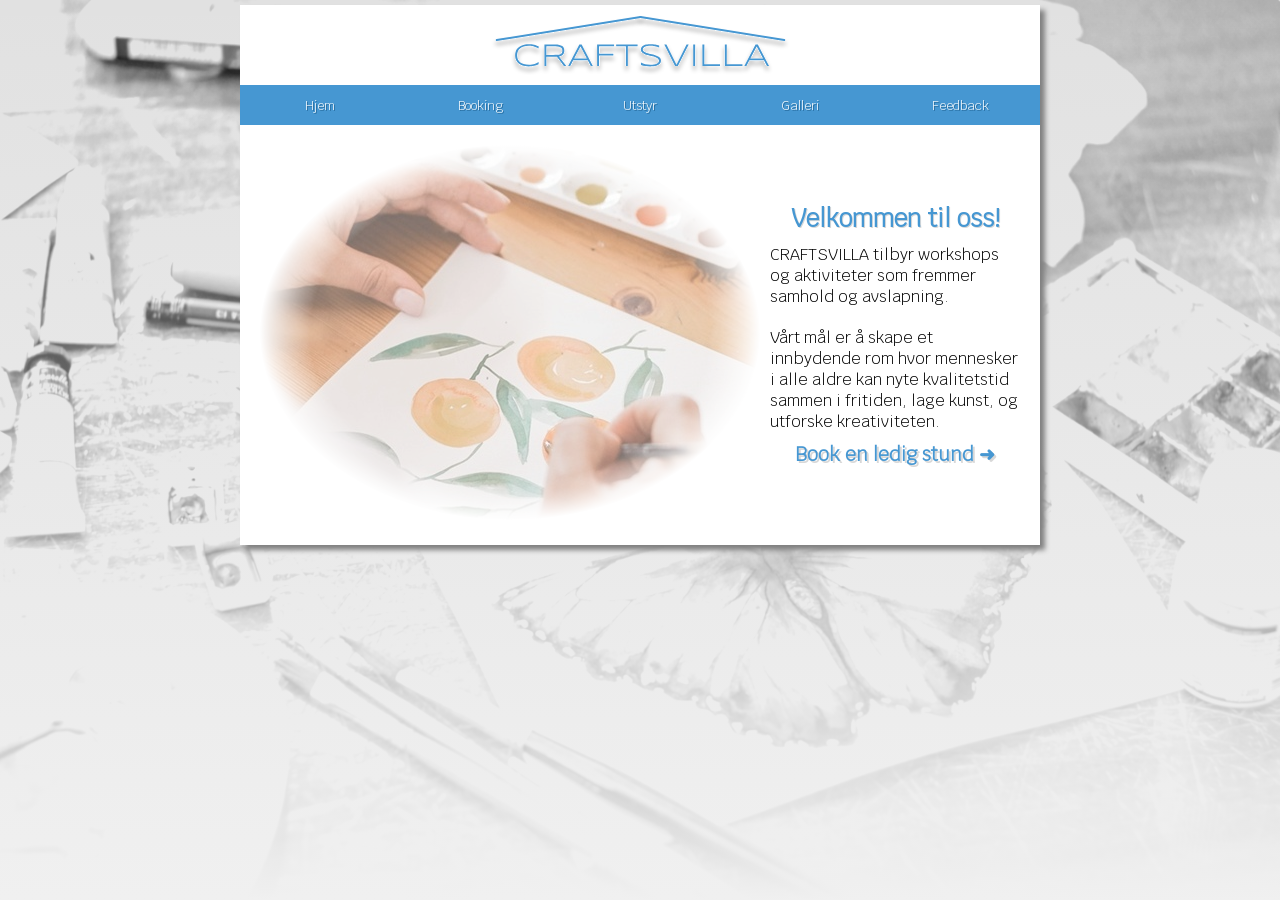
<file: index.html>
<!DOCTYPE html>
<html lang="en">
<head>
    <meta charset="UTF-8">
    <meta name="viewport" content="width=device-width, initial-scale=1.0">
    <link rel="icon" href="./css/images/favicon.ico">
    <title>CRAFTSVILLA</title>
    <script language="javascript" src="./js/homereel.js" defer="true"></script>
    <link rel="stylesheet" type="text/css" href="./css/main.css">
    <link rel="stylesheet" type="text/css" href="./css/home.css">
</head>
<body>
    <div id="content">
        <header>
            <div id="banner"></div>
            <div id="navbar">
                <a href="./index.html">Hjem</a>
                <a href="./booking.html">Booking</a>
                <a href="./inventory.html">Utstyr</a>
                <a href="./gallery.html">Galleri</a>
                <a href="./feedback.html">Feedback</a>
            </div>
        </header>
        <main>
            <div id="photoreel">
                <div id="photoreel-img"></div>
            </div>
            <div id="welcome">
                <h1>Velkommen til oss!</h1>
                <p>CRAFTSVILLA tilbyr workshops og aktiviteter som fremmer samhold og avslapning.<p>
                <p>Vårt mål er å skape et innbydende rom hvor mennesker i alle aldre kan nyte kvalitetstid sammen i fritiden, lage kunst, og utforske kreativiteten. </p>
                <p><a href="./booking.html">Book en ledig stund &#x279C;</a></p>
            </div>
        </main>
    </div>
</body>
</html>
</file>
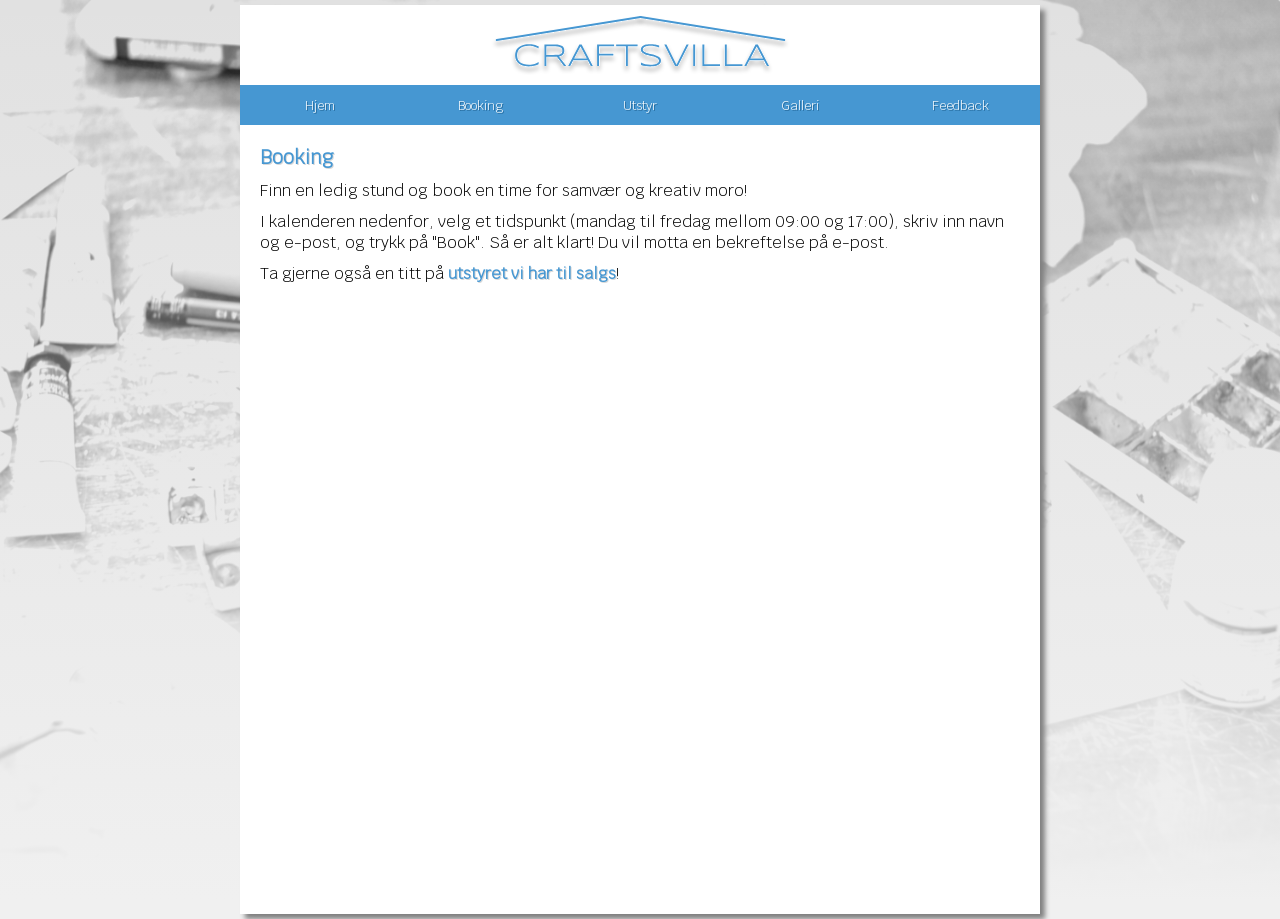
<file: booking.html>
<!DOCTYPE html>
<html lang="en">
<head>
    <meta charset="UTF-8">
    <meta name="viewport" content="width=device-width, initial-scale=1.0">
    <link rel="icon" href="./css/images/favicon.ico">
    <title>CRAFTSVILLA</title>
    <link rel="stylesheet" type="text/css" href="./css/main.css">
    <link rel="stylesheet" type="text/css" href="./css/booking.css">
</head>
<body>
    <div id="content">
        <header>
            <div id="banner"></div>
            <div id="navbar">
                <a href="./index.html">Hjem</a>
                <a href="./booking.html">Booking</a>
                <a href="./inventory.html">Utstyr</a>
                <a href="./gallery.html">Galleri</a>
                <a href="./feedback.html">Feedback</a>
            </div>
        </header>
        <main>
            <h2>Booking</h2>
            <p>Finn en ledig stund og book en time for samvær og kreativ moro!</p>
            <p>I kalenderen nedenfor, velg et tidspunkt (mandag til fredag mellom 09:00 og 17:00), skriv inn navn og e-post, og trykk på "Book". Så er alt klart! Du vil motta en bekreftelse på e-post.</p>
            <p>Ta gjerne også en titt på <a href="./inventory.html">utstyret vi har til salgs</a>!</p>
            <!-- Google Calendar Appointment Scheduling begin -->
            <iframe src="https://calendar.google.com/calendar/appointments/schedules/AcZssZ2YlH6cbJH99QFUbnk6ZTY4k-8vzACp2f7DUGpXo7of6b3WZYPizdqcf_6PlV2ciF5zQLV2L7Yk?gv=true" style="border: 0" width="100%" height="600" frameborder="0"></iframe>
            <!-- end Google Calendar Appointment Scheduling -->
        </main>
    </div>
</body>
</html>
</file>
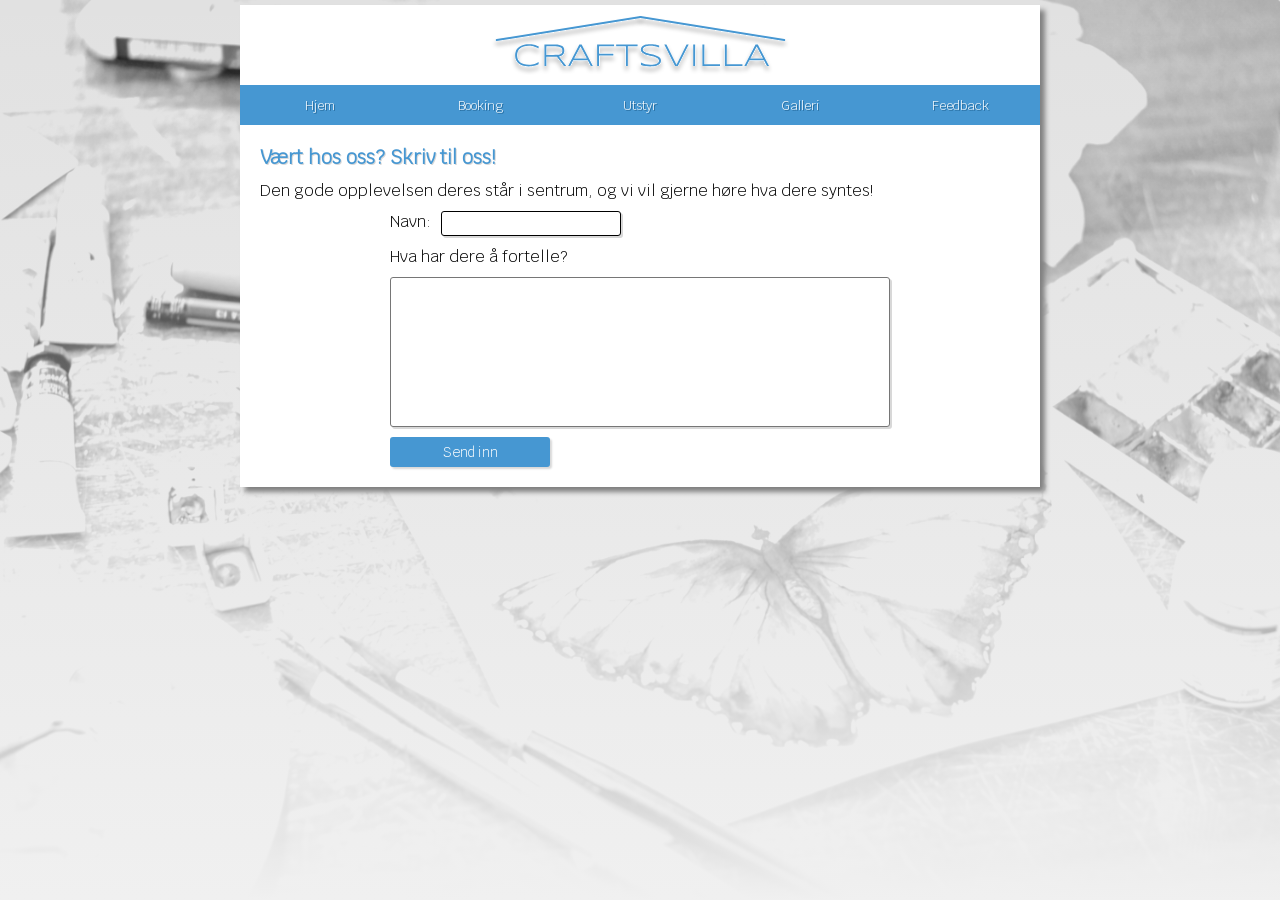
<file: feedback.html>
<!DOCTYPE html>
<html lang="en">
<head>
    <meta charset="UTF-8">
    <meta name="viewport" content="width=device-width, initial-scale=1.0">
    <link rel="icon" href="./css/images/favicon.ico">
    <title>CRAFTSVILLA</title>
    <script language="javascript" src="./js/feedback.js" defer="true"></script>
    <link rel="stylesheet" type="text/css" href="./css/main.css">
    <link rel="stylesheet" type="text/css" href="./css/feedback.css">
</head>
<body>
    <div id="content">
        <header>
            <div id="banner"></div>
            <div id="navbar">
                <a href="./index.html">Hjem</a>
                <a href="./booking.html">Booking</a>
                <a href="./inventory.html">Utstyr</a>
                <a href="./gallery.html">Galleri</a>
                <a href="./feedback.html">Feedback</a>
            </div>
        </header>
        <main>
            <h2>Vært hos oss? Skriv til oss!</h2>
            <p>Den gode opplevelsen deres står i sentrum, og vi vil gjerne høre hva dere syntes!</p>
            <div>
                <div id="name-input">
                    Navn: <input type="text" id="name" autocomplete="off">
                </div>
                <div>
                    <p>Hva har dere å fortelle?</p>
                    <textarea id="message-input"></textarea>
                </div>
                <button id="send-in">Send inn</button>
            </div>
        </main>
    </div>
</body>
</html>
</file>
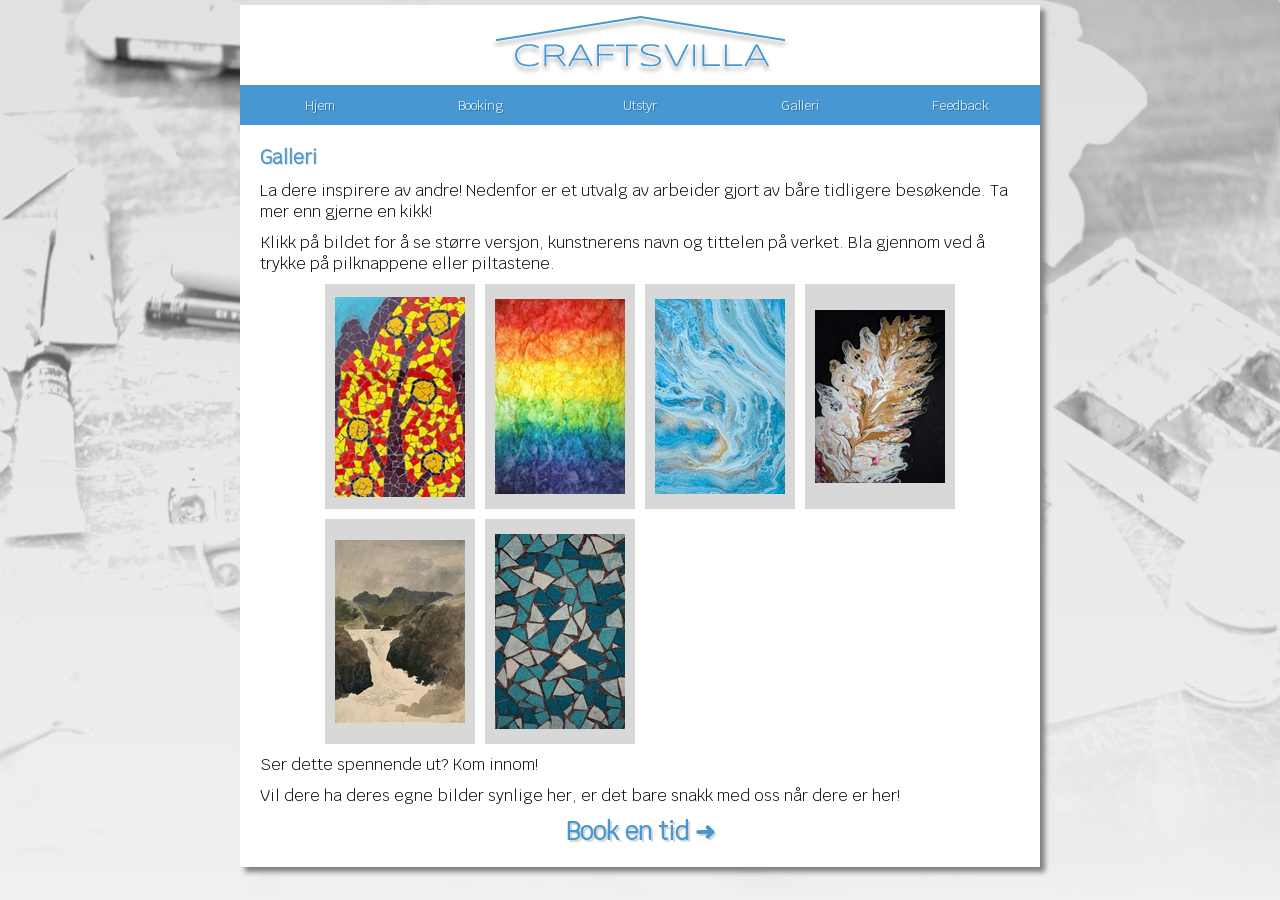
<file: gallery.html>
<!DOCTYPE html>
<html lang="en">
<head>
    <meta charset="UTF-8">
    <meta name="viewport" content="width=device-width, initial-scale=1.0">
    <link rel="icon" href="./css/images/favicon.ico">
    <title>CRAFTSVILLA</title>
    <script language="javascript" src="./js/gallery.js" defer="true"></script>
    <link rel="stylesheet" type="text/css" href="./css/main.css">
    <link rel="stylesheet" type="text/css" href="./css/gallery.css">
</head>
<body>
    <div id="content">
        <header>
            <div id="banner"></div>
            <div id="navbar">
                <a href="./index.html">Hjem</a>
                <a href="./booking.html">Booking</a>
                <a href="./inventory.html">Utstyr</a>
                <a href="./gallery.html">Galleri</a>
                <a href="./feedback.html">Feedback</a>
            </div>
        </header>
        <main>
            <h2>Galleri</h2>
            <p>La dere inspirere av andre! Nedenfor er et utvalg av arbeider gjort av båre tidligere besøkende. Ta mer enn gjerne en kikk!</p>
            <p>Klikk på bildet for å se større versjon, kunstnerens navn og tittelen på verket. Bla gjennom ved å trykke på pilknappene eller piltastene.</p>
            <div id="gallery"></div>
            <p>Ser dette spennende ut? Kom innom!</p>
            <p>Vil dere ha deres egne bilder synlige her, er det bare snakk med oss når dere er her!</p>
            <a href="./booking.html">Book en tid &#x279C;</a>
        </main>
    </div>
</body>
</html>
</file>
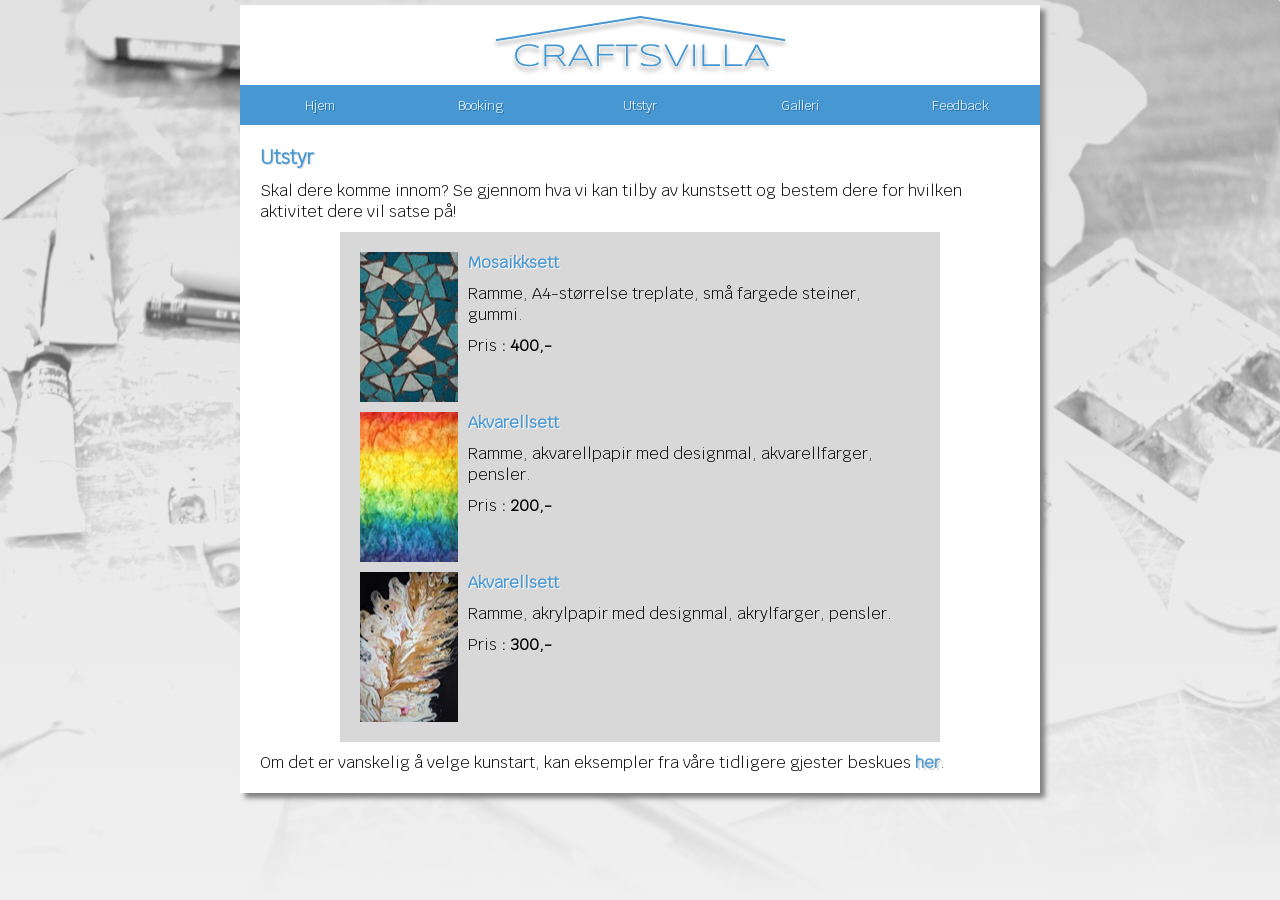
<file: inventory.html>
<!DOCTYPE html>
<html lang="en">
<head>
    <meta charset="UTF-8">
    <meta name="viewport" content="width=device-width, initial-scale=1.0">
    <link rel="icon" href="./css/images/favicon.ico">
    <title>CRAFTSVILLA</title>
    <script language="javascript" src="./js/inventory.js" defer="true"></script>
    <link rel="stylesheet" type="text/css" href="./css/main.css">
    <link rel="stylesheet" type="text/css" href="./css/inventory.css">
</head>
<body>
    <div id="content">
        <header>
            <div id="banner"></div>
            <div id="navbar">
                <a href="./index.html">Hjem</a>
                <a href="./booking.html">Booking</a>
                <a href="./inventory.html">Utstyr</a>
                <a href="./gallery.html">Galleri</a>
                <a href="./feedback.html">Feedback</a>
            </div>
        </header>
        <main>
            <h2>Utstyr</h2>
            <p>Skal dere komme innom? Se gjennom hva vi kan tilby av kunstsett og bestem dere for hvilken aktivitet dere vil satse på!</p>
            <div id="list"></div>
            <p>Om det er vanskelig å velge kunstart, kan eksempler fra våre tidligere gjester beskues <a href="./gallery.html">her</a>.</a></p>
        </main>
    </div>
</body>
</html>
</file>
<file: css/main.css>
@font-face {
    font-family: "Krub Light";
    src: url("./fonts/Krub-Light.ttf");
}

@font-face {
    font-family: "Krub Bold";
    src: url("./fonts/Krub-Bold.ttf");
}

:root {
    --content-width: 800px;
    --banner-height: 80px;
    --navbar-height: 40px;
    --header-height: calc(var(--banner-height) + var(--navbar-height));
    --vmargins: 5px;
    --white: white;
    --lighter-grey: #F0F0F0;
    --light-grey: #D8D8D8;
    --grey: grey;
    --light-blue: #4697D2;
    --dark-blue: #266B9D;
}

* {
    margin: 0px;
    padding: 0px;
    box-sizing: border-box;
}

html {
    width: 100%;
    height: 100vh;
}

body {
    background-color: var(--lighter-grey);
    background-image: linear-gradient(to bottom, rgba(0, 0, 0, 0), var(--lighter-grey)), url("./images/background.jpg");
    background-position: top center;
    background-size: 100% 100%;
    background-repeat: no-repeat;
    display: flex;
    flex-direction: column;
    justify-content: center;
    align-items: center;
    overflow-y: scroll;
}

#content {
    box-shadow: 5px 5px 5px var(--grey);
    background-color: var(--white);
    margin: var(--vmargins) 0px;
}

header {
    width: var(--content-width);
    /*
    border-top-left-radius: 5px;
    border-top-right-radius: 5px;
    */
}

header #banner {
    width: var(--content-width);
    height: var(--banner-height);
    background-image: url("./images/top.svg");
    background-size: inherit;
    background-position: center;
    background-repeat: no-repeat;

}

header #navbar {
    width: var(--content-width);
    height: var(--navbar-height);
    background-color: var(--light-blue);
    display: flex;
    flex-direction: row;
    justify-items: center;
    flex: auto;
}

header #navbar a {
    color: var(--white);
    text-decoration: none;
    display: flex;
    font-family: "Krub Light";
    font-size: 0.8em;
    flex-direction: column;
    justify-content: center;
    align-items: center;
    flex: 1 1 0px;
    text-shadow: 1px 1px 0px var(--dark-blue);
}

header #navbar a:hover {
    font-weight: bold;
    text-shadow: 2px 2px 0px var(--dark-blue);
}

main {
    width: var(--content-width);
    padding: 20px;
    font-family: "Krub Light";
}

h1 {
    font-size: 1.5em;
    font-weight: bold;
    color: var(--light-blue);
    text-shadow: 1px 1px 0px var(--light-grey);
}

h2 {
    font-size: 1.2em;
    font-weight: bold;
    color: var(--light-blue);
    text-shadow: 1px 1px 0px var(--light-grey);
    width: 100%;
}

h3 {
    font-size: 1em;
    font-weight: bold;
    color: var(--light-blue);
    text-shadow: 1px 1px 0px var(--white);
}
</file>
<file: css/home.css>
main {
    display: flex;
    flex-direction: row;
    align-items: center;
    justify-content: center;
    gap: 10px;
}

#photoreel {
    width: fit-content;
    height: fit-content;
}

#photoreel-img {
    width: 500px;
    height: 375px;
    display: inline-block;
}

#welcome {
    flex: auto;
    display: flex;
    flex-direction: column;
    align-items: center;
    gap: 10px;
}

#welcome p {
    margin: 0;
}

#welcome a {
    font-size: 1.2em;
    font-weight: bold;
    color: var(--light-blue);
    text-decoration: none;
    text-shadow: 2px 2px 0px var(--light-grey);
}
</file>
<file: css/booking.css>
main {
    display: flex;
    flex-direction: column;
    justify-content: space-between;
    align-items: flex-start;
    gap: 10px;
}

main a {
    text-decoration: none;
    color: var(--light-blue);
    text-shadow: 1px 1px 0px var(--light-grey);
    font-weight: bold;
}
</file>
<file: css/feedback.css>
main {
    display: flex;
    flex-direction: column;
    justify-content: space-between;
    align-items: flex-start;
    gap: 10px;
}

#name-input {
    display: flex;
    flex-direction: row;
}

input {
    box-shadow: 2px 2px 0px var(--light-grey);
    outline: none;
    border: 1px solid black;
    padding: 3px;
    border-radius: 3px;
    font-size: 0.8em;
    font-family: "Krub Light";
    width: 180px;
}

#message-input {
    width: 500px;
    height: 150px;
    font-size: 0.8em;
    font-family: "Krub Light";
    resize: none;
    outline: none;
    padding: 3px;
    border-radius: 3px;
    box-shadow: 2px 2px 0px var(--light-grey);
}

main div {
    width: 500px;
    margin: 0 auto;
    display: flex;
    flex-direction: column;
    gap: 10px;
}

button {
    width: 160px;
    height: 30px;
    background: var(--light-blue);
    border: none;
    color: var(--white);
    font-family: "Krub Light";
    border-radius: 3px;
    box-shadow: 2px 2px 2px var(--light-grey);
}

main a {
    font-size: 1.2em;
    font-weight: bold;
    color: var(--light-blue);
    text-decoration: none;
    text-shadow: 2px 2px 0px var(--light-grey);
    margin: 0 auto;
}
</file>
<file: css/gallery.css>
main {
    display: flex;
    flex-direction: column;
    justify-content: space-between;
    align-items: center;
    gap: 10px;
}

main p {
    width: 100%;
}

main a {
    font-size: 1.5em;
    font-weight: bold;
    color: var(--light-blue);
    text-decoration: none;
    text-shadow: 2px 2px 0px var(--light-grey);
}

#gallery {
    width: 630px;
    display: flex;
    flex-direction: row;
    flex-flow: wrap;
    justify-items: flex-start;
    align-items: center;
    gap: 10px;
}

#gallery .gallery-entry {
    width: 150px;
    height: 225px;
    background-color: var(--light-grey);
    display: flex;
    flex-direction: column;
    justify-content: space-around;
    align-items: center;
}

#gallery .gallery-entry img {
    max-width: calc(100% - 20px);
    max-height: calc(100vh - 20px);
    cursor: pointer;
}

#gallery p {
    text-align: center;
    font-style: italic;
}

.overlay {
    width: 100%;
    height: 100vh;
    background-color: rgba(0, 0, 0, 0.8);
    position: absolute;
    display: flex;
    flex-direction: column;
    justify-content: center;
    align-items: center;
    top: 0;
    left: 0;
}

.preview {
    width: fit-content;
    background-color: var(--light-grey);
    height: calc(100vh - 20px);
    display: flex;
    flex-direction: column;
    justify-content: space-around;
    align-items: center;
    font-family: "Krub Light";
}

.preview img {
    max-width: calc(100% - 20px);
    max-height: calc(100vh - 20px - 1.3em);
    object-fit: scale-down;
}

.preview .footer {
    width: calc(100% - 20px);
    display: flex;
    flex-direction: row;
    justify-content: space-between;
    align-items: center;
}

.preview .footer .jumpButton {
    background-color: #d8d8d8;
    width: 1.3em;
    border: 1px solid #000000;
    height: 1.3em;
    display: flex;
    justify-content: center;
    align-items: center;
    cursor: pointer;
    user-select: none;
}
</file>
<file: css/inventory.css>
main {
    display: flex;
    flex-direction: column;
    justify-content: space-between;
    align-items: start;
    gap: 10px
}

#list {
    background-color: var(--light-grey);
    width: 600px;
    height: fit-content;
    display: flex;
    flex-direction: column;
    justify-content: space-around;
    align-items: center;
    gap: 10px;
    padding: 20px;
    margin: 0 auto;
}

#list p.msg {
    width: 100%;
    font-style: italic;
}

#list .item {
    width: 100%;
    display: flex;
    flex-direction: row;
    justify-content: space-evenly;
    align-items: flex-start;
    gap: 10px;
}

#list .item .feature {
    width: 100px;
    height: 150px;
    background-repeat: no-repeat;
    background-position: center center;
}

#list .item .description {
    width: 460px;
    display: flex;
    flex-direction: column;
    justify-content: space-evenly;
    align-items: flex-start;
    gap: 10px;
}

main a {
    font-weight: bold;
    color: var(--light-blue);
    text-decoration: none;
    text-shadow: 2px 2px 0px var(--light-grey);
    margin: 0 auto;
}
</file>
